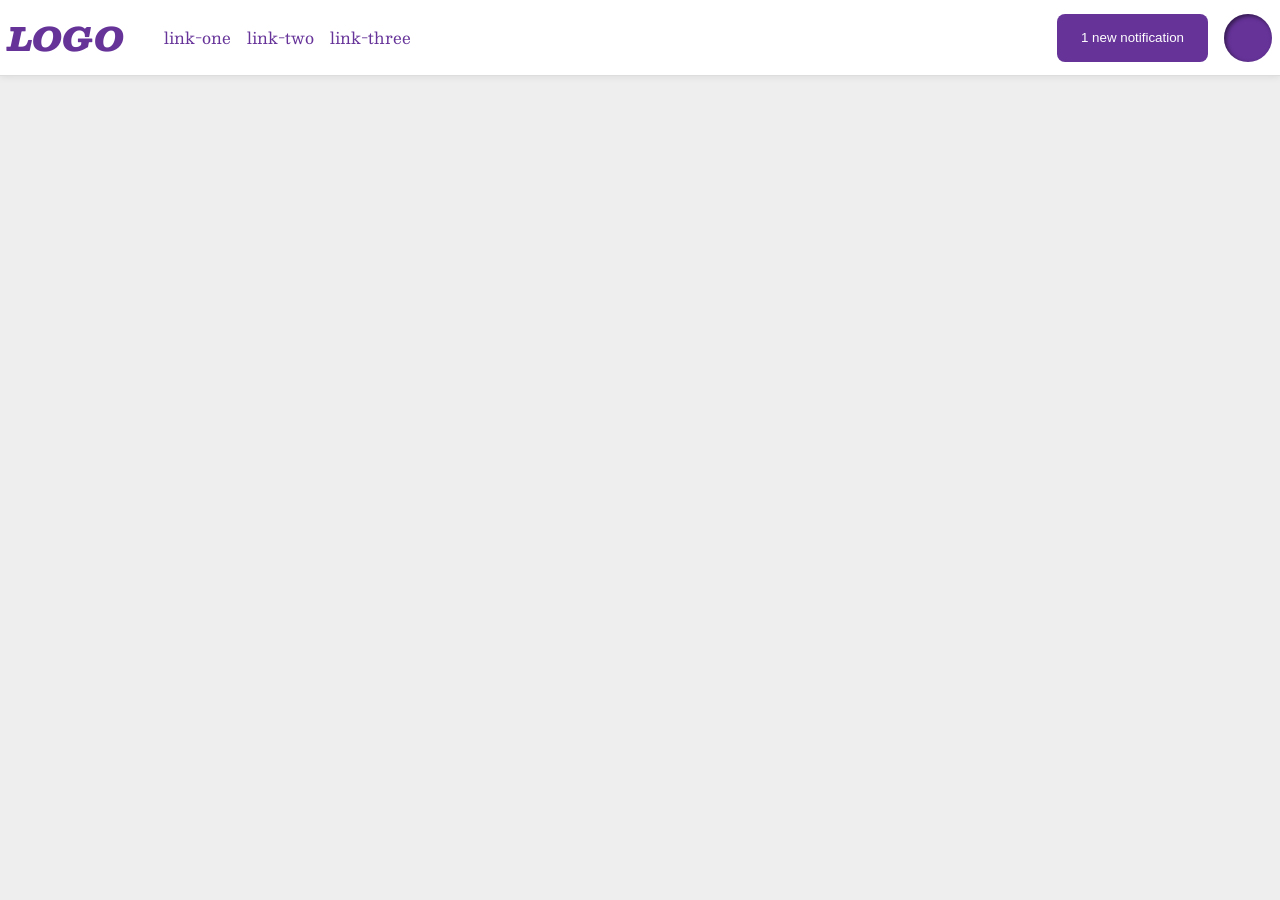
<file: foundations/flex/03-flex-header-2/index.html>
<!DOCTYPE html>
<html lang="en">
  <head>
    <meta charset="UTF-8">
    <meta http-equiv="X-UA-Compatible" content="IE=edge">
    <meta name="viewport" content="width=device-width, initial-scale=1.0">
    <title>Flex Header 2</title>
    <link rel="stylesheet" href="style.css">
  </head>
  <body>
    <div class="header">
      <div class="logo">
        LOGO
      </div>
      <ul class="links">
        <li><a href="https://google.com">link-one</a></li>
        <li><a href="https://google.com">link-two</a></li>
        <li><a href="https://google.com">link-three</a></li>
      </ul>
      <div class="right-aligned">
        <button class="notifications">
        1 new notification
        </button>
        <div class="profile-image"></div>
      </div>
    </div>
  </body>
</html>
</file>
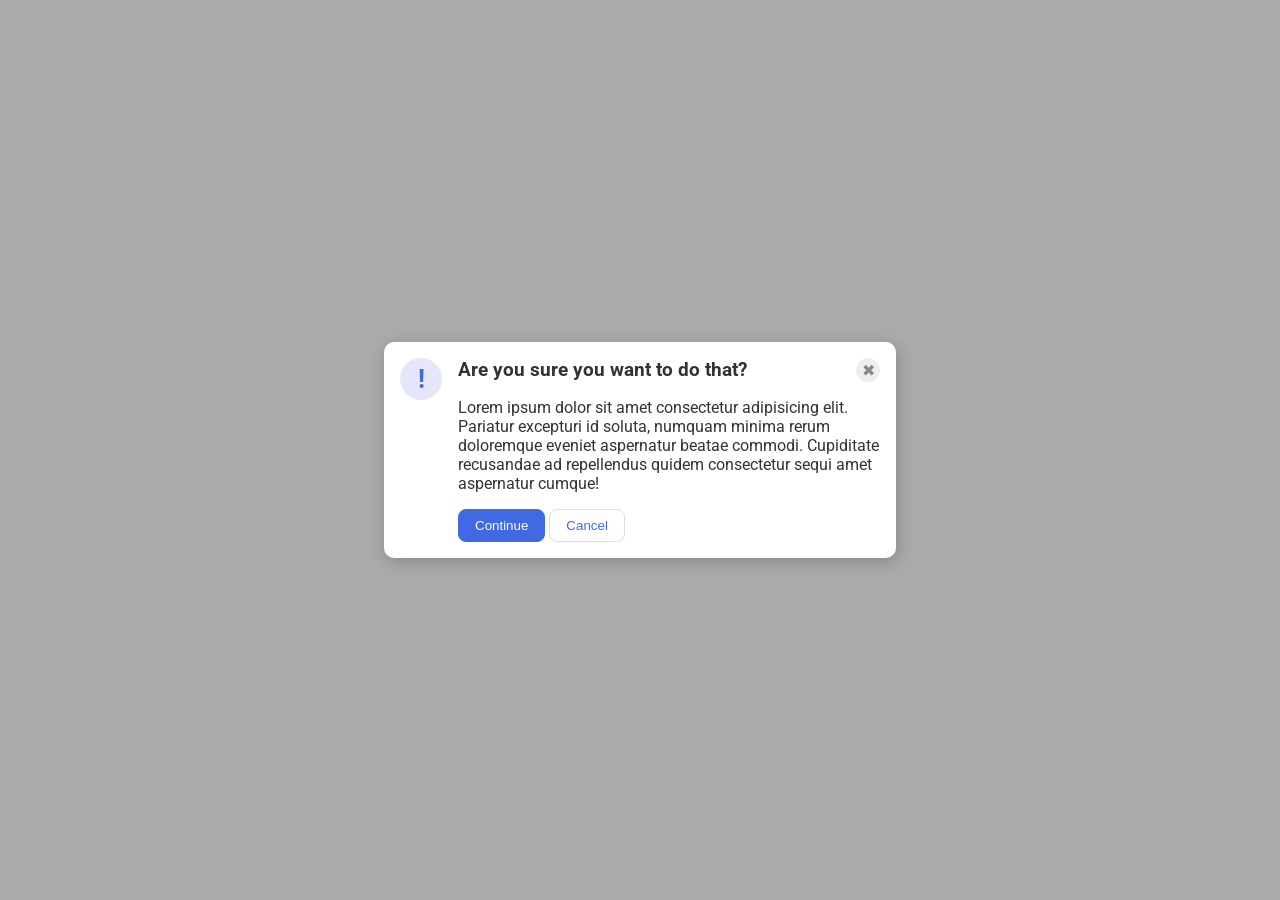
<file: foundations/flex/05-flex-modal/index.html>
<!DOCTYPE html>
<html lang="en">
  <head>
    <meta charset="UTF-8">
    <meta http-equiv="X-UA-Compatible" content="IE=edge">
    <meta name="viewport" content="width=device-width, initial-scale=1.0">
    <link rel="stylesheet" href="style.css">
    <title>Modal</title>
  </head>
  <body>
    <div class="modal">
      <div class="icon">!</div>
      <div class="content">
        <div class="header">
          <h3>Are you sure you want to do that?</h3>
          <button class="close-button">✖</button>
        </div>
        <div class="text">Lorem ipsum dolor sit amet consectetur adipisicing elit. Pariatur excepturi id soluta, numquam minima rerum doloremque eveniet aspernatur beatae commodi. Cupiditate recusandae ad repellendus quidem consectetur sequi amet aspernatur cumque!</div>
        <div class="buttons">
          <button class="continue">Continue</button>
          <button class="cancel">Cancel</button>
        </div>
      </div>
    </div>
  </body>
</html>
</file>
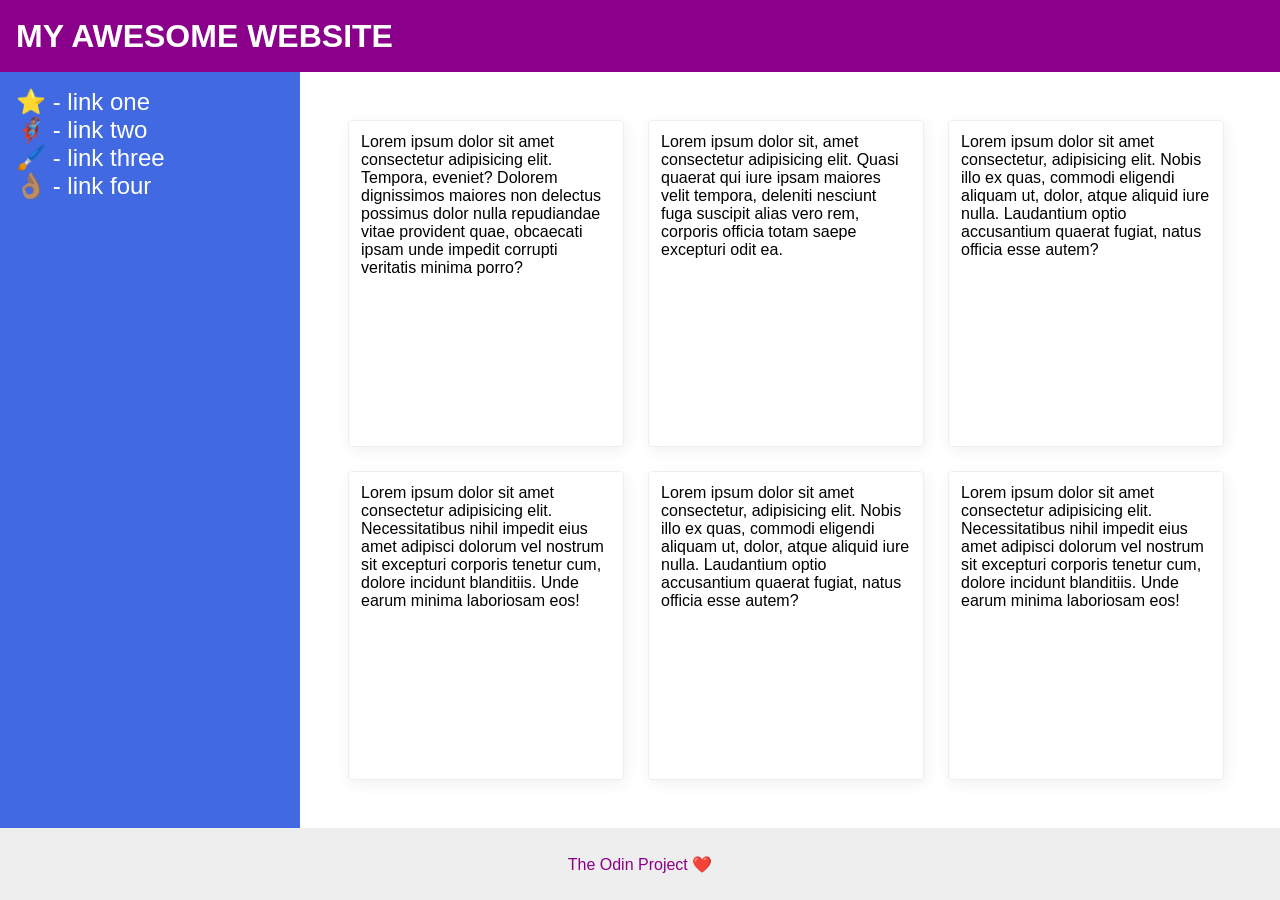
<file: foundations/flex/07-flex-layout-2/index.html>
<!DOCTYPE html>
<html lang="en">
  <head>
    <meta charset="UTF-8">
    <meta http-equiv="X-UA-Compatible" content="IE=edge">
    <meta name="viewport" content="width=device-width, initial-scale=1.0">
    <title>The Holy Grail</title>
    <link rel="stylesheet" href="style.css">
  </head>
  <body>
    <div class="header">
      MY AWESOME WEBSITE
    </div>

    <div class="content">
      <div class="sidebar">
        <ul>
          <li><a href="#">⭐ - link one</a></li>
          <li><a href="#">🦸🏽‍♂️ - link two</a></li>
          <li><a href="#">🖌️ - link three</a></li>
          <li><a href="#">👌🏽 - link four</a></li>
        </ul>
      </div>

      <div class="cards">
        <div class="card">Lorem ipsum dolor sit amet consectetur adipisicing elit. Tempora, eveniet? Dolorem dignissimos maiores non delectus possimus dolor nulla repudiandae vitae provident quae, obcaecati ipsam unde impedit corrupti veritatis minima porro?</div>
        <div class="card">Lorem ipsum dolor sit, amet consectetur adipisicing elit. Quasi quaerat qui iure ipsam maiores velit tempora, deleniti nesciunt fuga suscipit alias vero rem, corporis officia totam saepe excepturi odit ea.</div>
        <div class="card">Lorem ipsum dolor sit amet consectetur, adipisicing elit. Nobis illo ex quas, commodi eligendi aliquam ut, dolor, atque aliquid iure nulla. Laudantium optio accusantium quaerat fugiat, natus officia esse autem?</div>
        <div class="card">Lorem ipsum dolor sit amet consectetur adipisicing elit. Necessitatibus nihil impedit eius amet adipisci dolorum vel nostrum sit excepturi corporis tenetur cum, dolore incidunt blanditiis. Unde earum minima laboriosam eos!</div>
        <div class="card">Lorem ipsum dolor sit amet consectetur, adipisicing elit. Nobis illo ex quas, commodi eligendi aliquam ut, dolor, atque aliquid iure nulla. Laudantium optio accusantium quaerat fugiat, natus officia esse autem?</div>
        <div class="card">Lorem ipsum dolor sit amet consectetur adipisicing elit. Necessitatibus nihil impedit eius amet adipisci dolorum vel nostrum sit excepturi corporis tenetur cum, dolore incidunt blanditiis. Unde earum minima laboriosam eos!</div>
      </div>

    </div>
      
    <div class="footer">
      The Odin Project ❤️
    </div>
  </body>
</html>
</file>
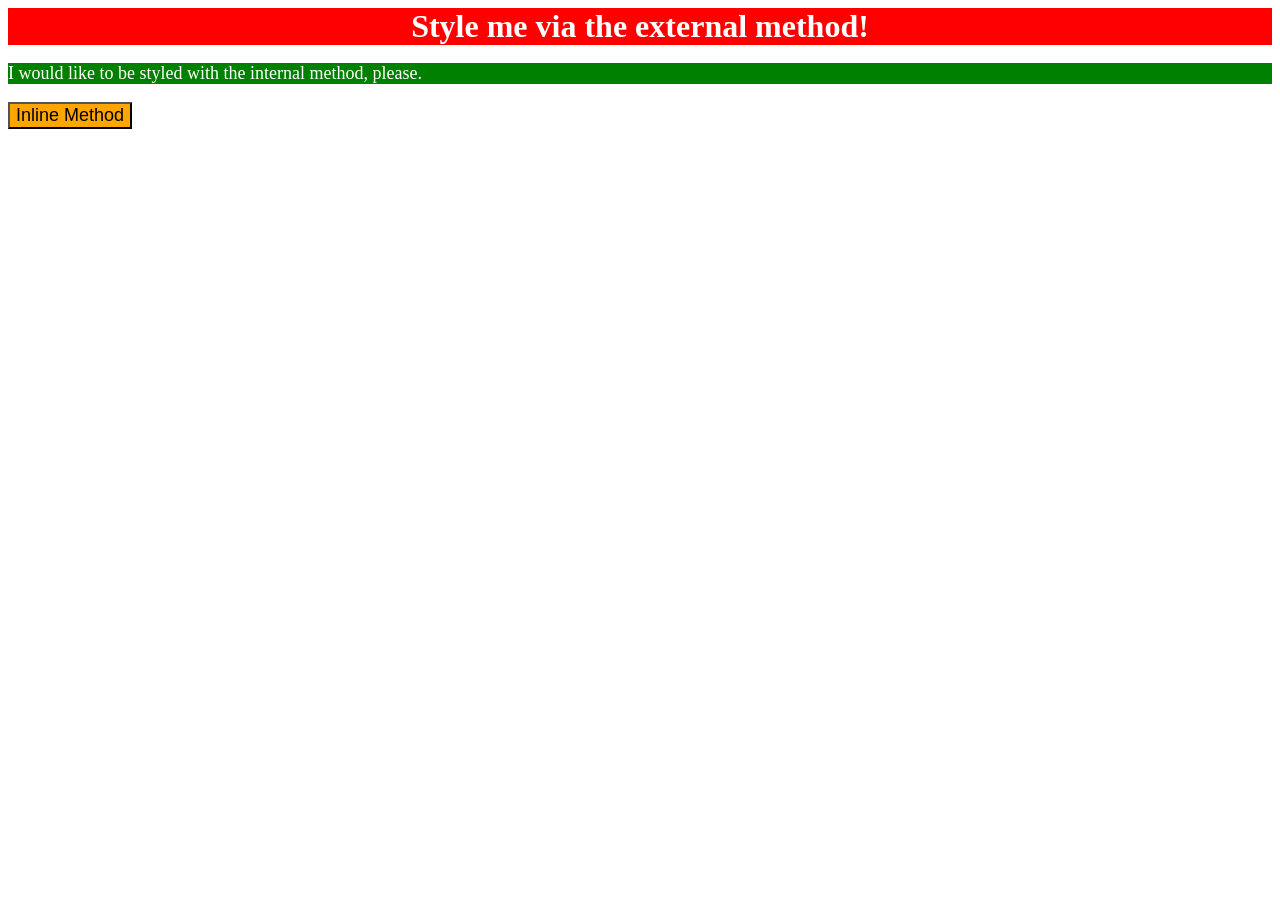
<file: foundations/intro-to-css/01-css-methods/index.html>
<!DOCTYPE html>
<html lang="en">
  <head>
    <meta charset="UTF-8">
    <meta http-equiv="X-UA-Compatible" content="IE=edge">
    <meta name="viewport" content="width=device-width, initial-scale=1.0">
    <link rel="stylesheet" href="styles.css">
    <title>Methods for Adding CSS</title>
  </head>
  <body>
    <style>
      p {
        background-color: green;
        color: white;
        font-size: 18px;
      }
    </style>
    <div>Style me via the external method!</div>
    <p>I would like to be styled with the internal method, please.</p>
    <button style="background-color: orange; font-size: 18px;">Inline Method</button>
  </body>
</html>
</file>
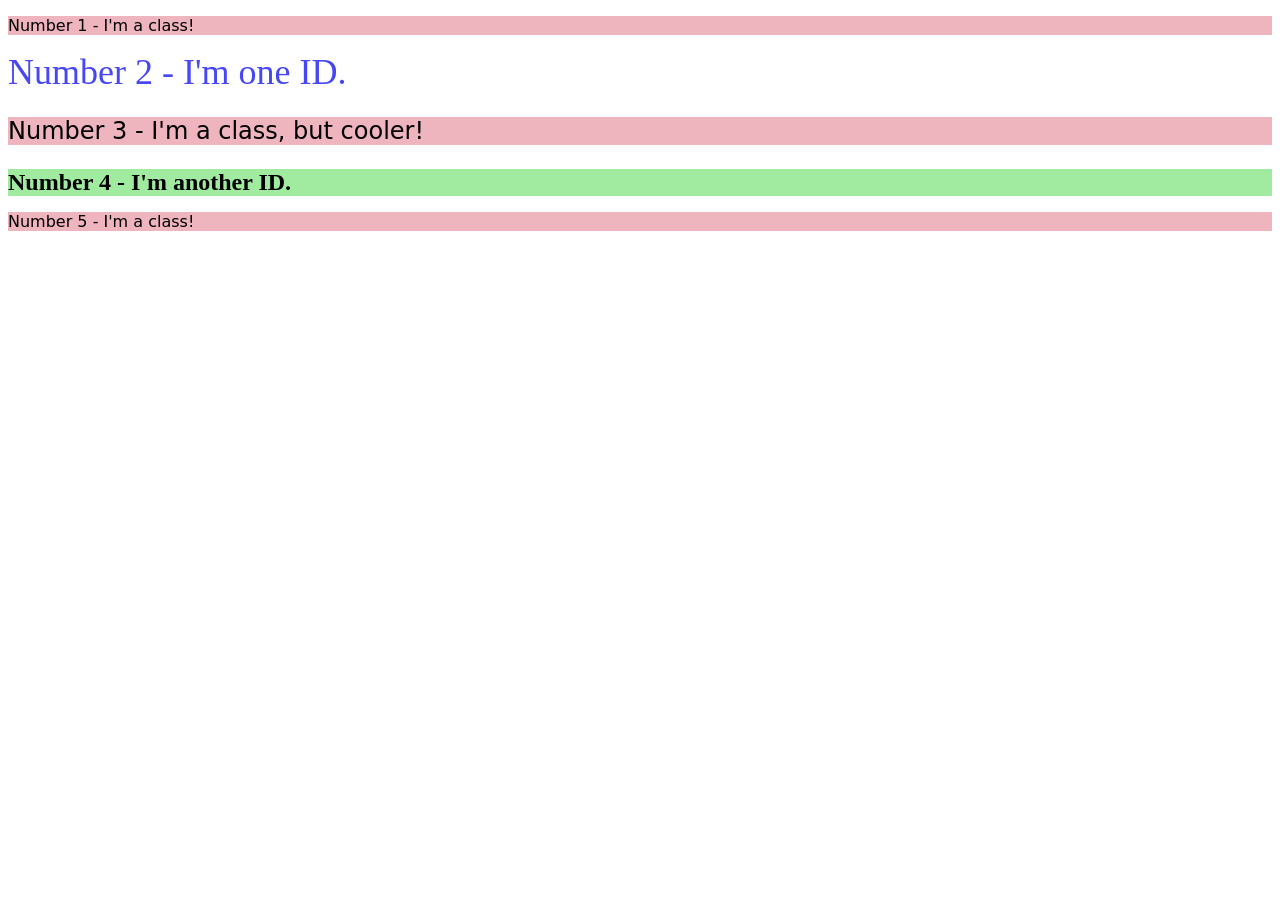
<file: foundations/intro-to-css/02-class-id-selectors/index.html>
<!DOCTYPE html>
<html lang="en">
  <head>
    <meta charset="UTF-8">
    <meta http-equiv="X-UA-Compatible" content="IE=edge">
    <meta name="viewport" content="width=device-width, initial-scale=1.0">
    <title>Class and ID Selectors</title>
    <link rel="stylesheet" href="style.css">
  </head>
  <body>
    <p class="odd">Number 1 - I'm a class!</p>
    <div id="second">Number 2 - I'm one ID.</div>
    <p class="odd small-font">Number 3 - I'm a class, but cooler!</p>
    <div id="fourth" class="small-font">Number 4 - I'm another ID.</div>
    <p class="odd">Number 5 - I'm a class!</p>
  </body>
</html>
</file>
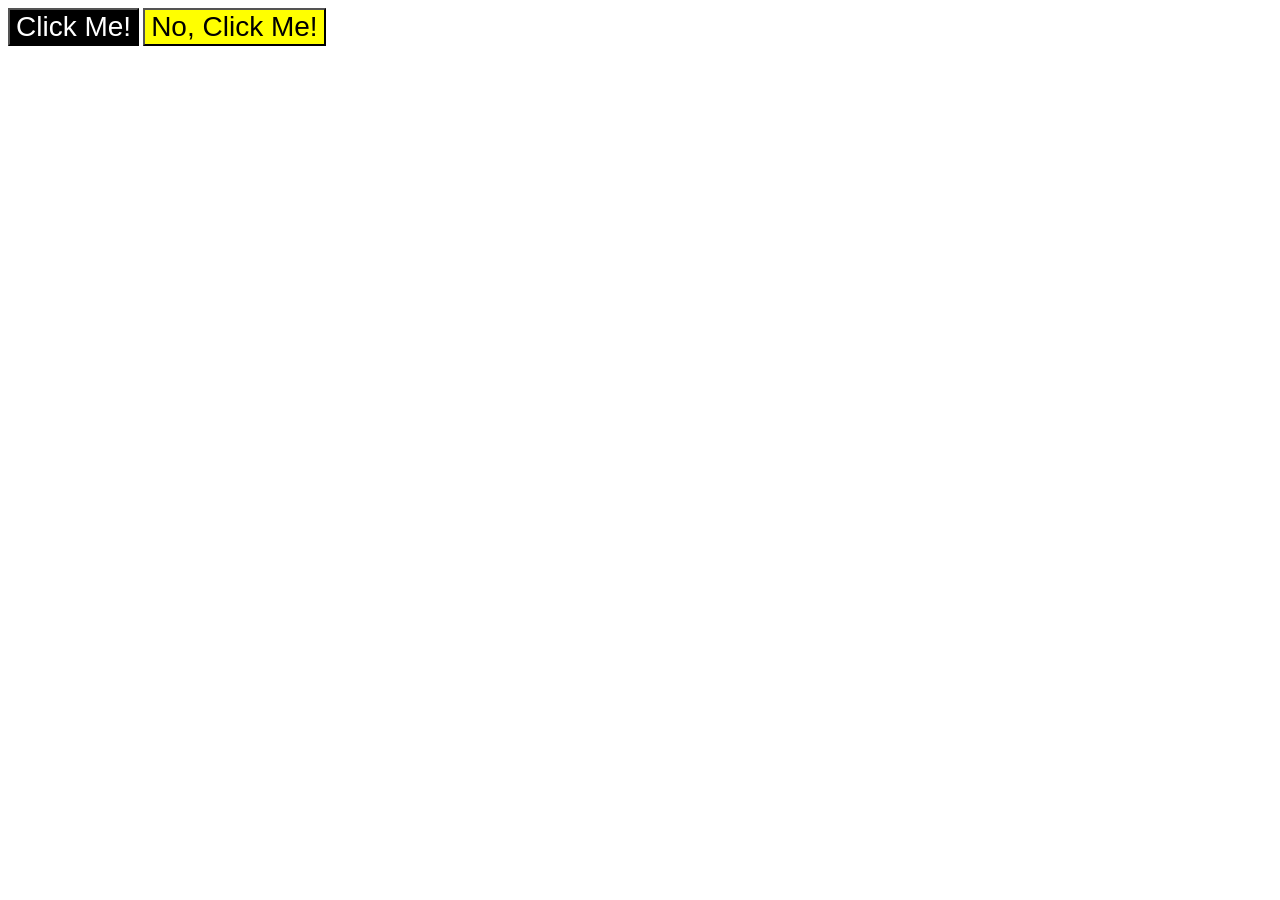
<file: foundations/intro-to-css/03-grouping-selectors/index.html>
<!DOCTYPE html>
<html lang="en">
  <head>
    <meta charset="UTF-8">
    <meta http-equiv="X-UA-Compatible" content="IE=edge">
    <meta name="viewport" content="width=device-width, initial-scale=1.0">
    <title>Grouping Selectors</title>
    <link rel="stylesheet" href="style.css">
  </head>
  <body>
    <button class="btn-1">Click Me!</button>
    <button class="btn-2">No, Click Me!</button>
  </body>
</html>
</file>
<file: foundations/flex/03-flex-header-2/style.css>
/* this is some magical font-importing.  
you'll learn about it later. */
@import url('https://fonts.googleapis.com/css2?family=Besley:ital,wght@0,400;1,900&display=swap');

body {
  margin: 0;
  background: #eee;
  font-family: Besley, serif;
}

.header {
  display: flex;
  align-items: center;
  padding: 8px;
  background: white;
  border-bottom: 1px solid #ddd;
  box-shadow: 0 0 8px rgba(0,0,0,.1);
}

.right-aligned {
  display: flex;
  gap: 16px;
}

.profile-image {
  background: rebeccapurple;
  box-shadow: inset 2px 2px 4px rgba(0,0,0,.5);
  border-radius: 50%;
  width: 48px;
  height: 48px;
}

.logo {
  color: rebeccapurple;
  font-size: 32px;
  font-weight: 900;
  font-style: italic;
}

button {
  border: none;
  border-radius: 8px;
  background: rebeccapurple;
  color: white;
  padding: 8px 24px;
}

a {
  /* this removes the line under our links */
  text-decoration: none;
  color: rebeccapurple;
}

ul {
  display: flex;
  margin-right: auto;
  gap: 16px;
  list-style-type: none;
}
</file>
<file: foundations/flex/05-flex-modal/style.css>
@import url('https://fonts.googleapis.com/css2?family=Roboto:wght@400;700&display=swap');

html, body {
  height: 100%;
}

body {
  font-family: Roboto, sans-serif;
  margin: 0;
  background: #aaa;
  color: #333;
  /* I'll give you this one for free lol */
  display: flex;
  align-items: center;
  justify-content: center;
}

.modal {
  display: flex;
  background: white;
  width: 480px;
  padding: 16px;
  gap: 16px;
  border-radius: 10px;
  box-shadow: 2px 4px 16px rgba(0,0,0,.2);
}

.header {
  display: flex;
  justify-content: space-between;
  align-items: center;
}

.content {
  display: flex;
  flex-direction: column;
  gap: 16px;
}

.icon {
  color: royalblue;
  font-size: 26px;
  font-weight: 700;
  background: lavender;
  width: 42px;
  height: 42px;
  border-radius: 50%;
  display: flex;
  align-items: center;
  justify-content: center;
  flex-shrink: 0;
}

.close-button {
  background: #eee;
  border-radius: 50%;
  color: #888;
  font-weight: 400;
  font-size: 16px;
  height: 24px;
  width: 24px;
  display: flex;
  align-items: center;
  justify-content: center;
  border: 1px solid #eee;
  padding: 0;
}

button {
  cursor: pointer;
  padding: 8px 16px;
  border-radius: 8px;
}

button.continue {
  background: royalblue;
  border: 1px solid royalblue;
  color: white;
}

button.cancel {
  background: white;
  border: 1px solid #ddd;
  color: royalblue;
}

h3 {
  margin: 0;
}
</file>
<file: foundations/flex/07-flex-layout-2/style.css>
body {
  font-family: -apple-system, BlinkMacSystemFont, 'Segoe UI', Roboto, Oxygen, Ubuntu, Cantarell, 'Open Sans', 'Helvetica Neue', sans-serif;
  margin: 0;
  min-height: 100vh;
  display: flex;
  flex-direction: column;
}

ul {
  list-style-type: none;
  padding: 0;
  margin: 0;
}

a {
  text-decoration: none;
  font-size: 24px;
  color: white;
}

.header {
  display: flex;
  align-items: center;
  padding-left: 16px;
  height: 72px;
  background: darkmagenta;
  color: white;
  font-size: 32px;
  font-weight: 900;
}

.content {
  display: flex;
  flex-grow: 1;
}

.footer {
  display: flex;
  justify-content: center;
  align-items: center;
  height: 72px;
  background: #eee;
  color: darkmagenta;
}

.sidebar {
  width: 300px;
  flex-shrink: 0;
  padding: 16px;
  background: royalblue;
  box-sizing: border-box;
}

.cards {
  display: flex;
  flex-wrap: wrap;
  padding: 48px;
  gap: 24px;
}

.card {
  width: 250px;
  padding: 12px;
  border: 1px solid #eee;
  box-shadow: 2px 4px 16px rgba(0,0,0,.06);
  border-radius: 4px;
}
</file>
<file: foundations/intro-to-css/01-css-methods/styles.css>
div {
    background-color: red;
    color: white;
    font-size: 32px;
    text-align: center;
    font-weight: bold
}
</file>
<file: foundations/intro-to-css/02-class-id-selectors/style.css>
/* Add CSS Styling */
.odd {
    background-color: rgb(238, 181, 191);
    font-family: Verdana, Dejavu Sans, sans-serif;
}

.small-font {
    font-size: 24px;
}

#second {
    color: rgb(71, 71, 245);
    font-size: 36px;
}

#fourth {
    background-color: rgb(161, 235, 161);
    font-weight: bold;
}
</file>
<file: foundations/intro-to-css/03-grouping-selectors/style.css>
/* Add CSS Styling */
.btn-1, .btn-2 {
    font-size: 28px;
    font-family: Helvetica, 'Times New Roman', sans-serif;
}

.btn-1 {
    background-color: black;
    color: white;
}

.btn-2 {
    background-color: yellow;
}
</file>
